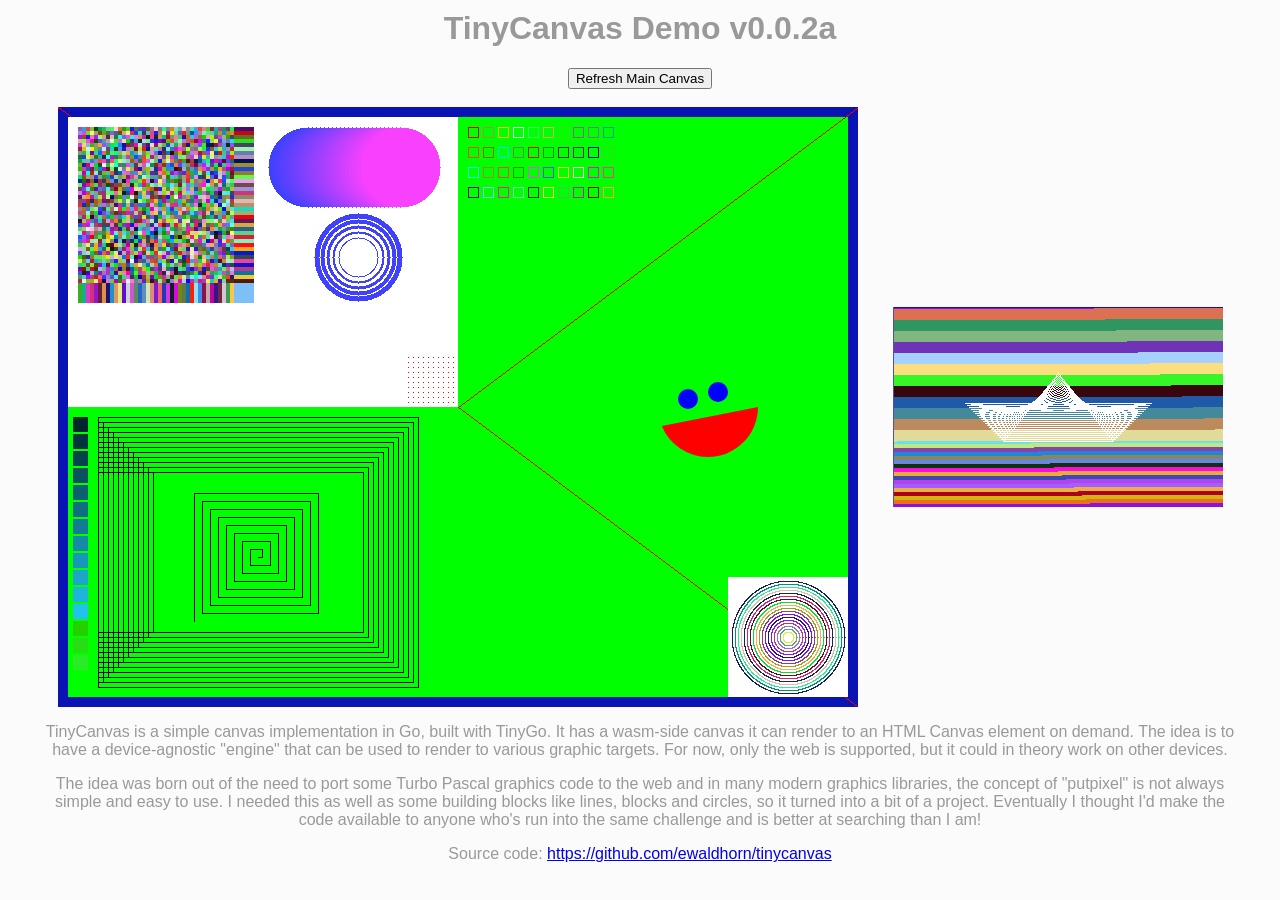
<file: docs/index.html>
<html>
  <head>
    <meta charset="utf-8" />
    <script src="wasm_exec_tiny.js"></script>
    <title>TinyGo and Wasm Canvas Interaction</title>
    <link href="styles.css" rel="stylesheet" />
  </head>
  <body>
    <h1 id="title">TinyGo and Wasm Canvas Interaction</h1>
    <div id="loading">Loading ...</div>
    <div id="controls">
      <button id="refreshButton" type="button">Refresh Main Canvas</button
      ><br /><br />
    </div>
    <div id="tinyCanvasDiv"></div>
    <footer id="information">
      <p>
        TinyCanvas is a simple canvas implementation in Go, built with TinyGo.
        It has a wasm-side canvas it can render to an HTML Canvas element on
        demand. The idea is to have a device-agnostic "engine" that can be used
        to render to various graphic targets. For now, only the web is
        supported, but it could in theory work on other devices.
      </p>
      <p>
        The idea was born out of the need to port some Turbo Pascal graphics
        code to the web and in many modern graphics libraries, the concept of
        "putpixel" is not always simple and easy to use. I needed this as well
        as some building blocks like lines, blocks and circles, so it turned
        into a bit of a project. Eventually I thought I'd make the code
        available to anyone who's run into the same challenge and is better at
        searching than I am!
      </p>
      <p>
        Source code:
        <a href="https://github.com/ewaldhorn/tinycanvas">
          https://github.com/ewaldhorn/tinycanvas
        </a>
      </p>
    </footer>
    <script type="module" defer>
      "use strict";

      const go = new Go(); // Defined in wasm_exec.js
      const WASM_URL = "demo.wasm";

      let wasm;

      let updateFunction = () => {
        refreshCanvasTwo();
        requestAnimationFrame(updateFunction);
      };

      // ----------------------------------------------------------------------
      go.importObject.env = {
        bootstrap: function () {
          document.getElementById("title").innerHTML = getVersion();
        },
        animateCanvasTwo: function () {
          updateFunction();
        },
      };

      // ----------------------------------------------------------------------
      if ("instantiateStreaming" in WebAssembly) {
        WebAssembly.instantiateStreaming(fetch(WASM_URL), go.importObject).then(
          function (obj) {
            wasm = obj.instance;
            go.run(wasm);
          },
        );
      } else {
        fetch(WASM_URL)
          .then((resp) => resp.arrayBuffer())
          .then((bytes) =>
            WebAssembly.instantiate(bytes, go.importObject).then(
              function (obj) {
                wasm = obj.instance;
                go.run(wasm);
              },
            ),
          );
      }
    </script>
  </body>
</html>
</file>
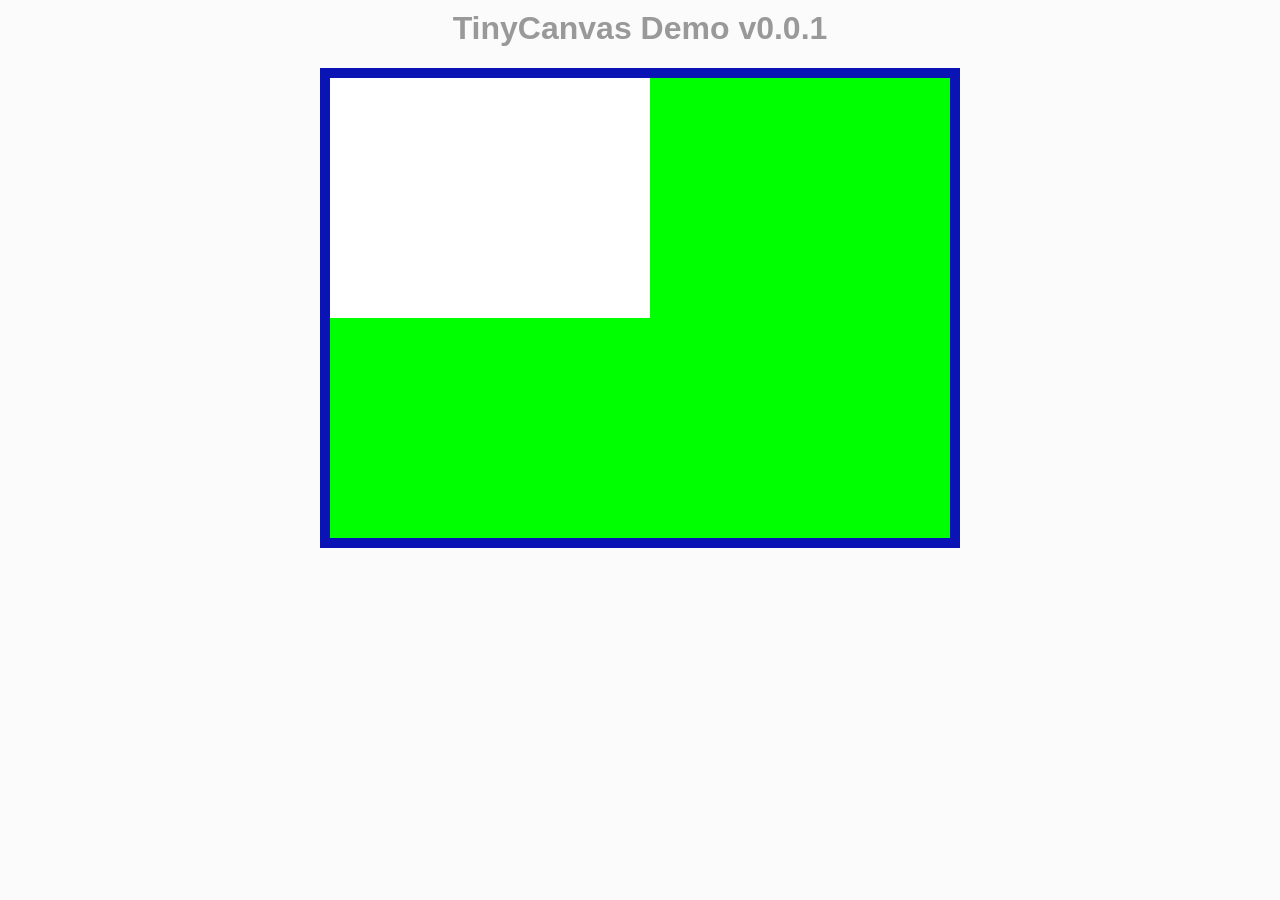
<file: static/index.html>
<html>
  <head>
    <meta charset="utf-8" />
    <script src="wasm_exec_tiny.js"></script>
    <title>TinyGo and Wasm Canvas Interaction</title>
    <link href="styles.css" rel="stylesheet" />
  </head>
  <body>
    <h1 id="title">TinyGo and Wasm Canvas Interaction</h1>
    <div id="loading">Loading ...</div>

    <script type="module" defer>
      "use strict";

      const go = new Go(); // Defined in wasm_exec.js
      const WASM_URL = "demo.wasm";

      let wasm;

      // ----------------------------------------------------------------------
      go.importObject.env = {
        bootstrap: function () {
          document.getElementById("title").innerHTML = getVersion();
        },
      };

      // ----------------------------------------------------------------------
      if ("instantiateStreaming" in WebAssembly) {
        WebAssembly.instantiateStreaming(fetch(WASM_URL), go.importObject).then(
          function (obj) {
            wasm = obj.instance;
            go.run(wasm);
          },
        );
      } else {
        fetch(WASM_URL)
          .then((resp) => resp.arrayBuffer())
          .then((bytes) =>
            WebAssembly.instantiate(bytes, go.importObject).then(
              function (obj) {
                wasm = obj.instance;
                go.run(wasm);
              },
            ),
          );
      }
    </script>
  </body>
</html>
</file>
<file: docs/styles.css>
body {
  margin: auto;
  padding: 0px;
  max-width: 1200px;
  min-width: 1200px;
  font-family: Roboto, Helvetica, Arial;
  background: #fbfbfb;
  color: #999;
  text-align: center;
  padding: 10px;
}

canvas {
  max-width: 80%;
  max-height: 80%;
  margin: auto;
  background-color: #103010ff;
}

#controls {
  display: none;
}

#information {
  display: none;
}

#tinyCanvasDiv {
  width: 100%;
  display: flex;
  flex-direction: row;
  justify-content: center;
  align-items: center;
  align-content: space-evenly;
}
</file>
<file: static/styles.css>
body {
  margin: 0px;
  padding: 0px;
  font-family: Roboto, Helvetica, Arial;
  background: #fbfbfb;
  color: #999;
  text-align: center;
  padding: 10px;
}

canvas {
  max-width: 80%;
  max-height: 80%;
  margin: auto;
  background-color: #103010ff;
}
</file>
